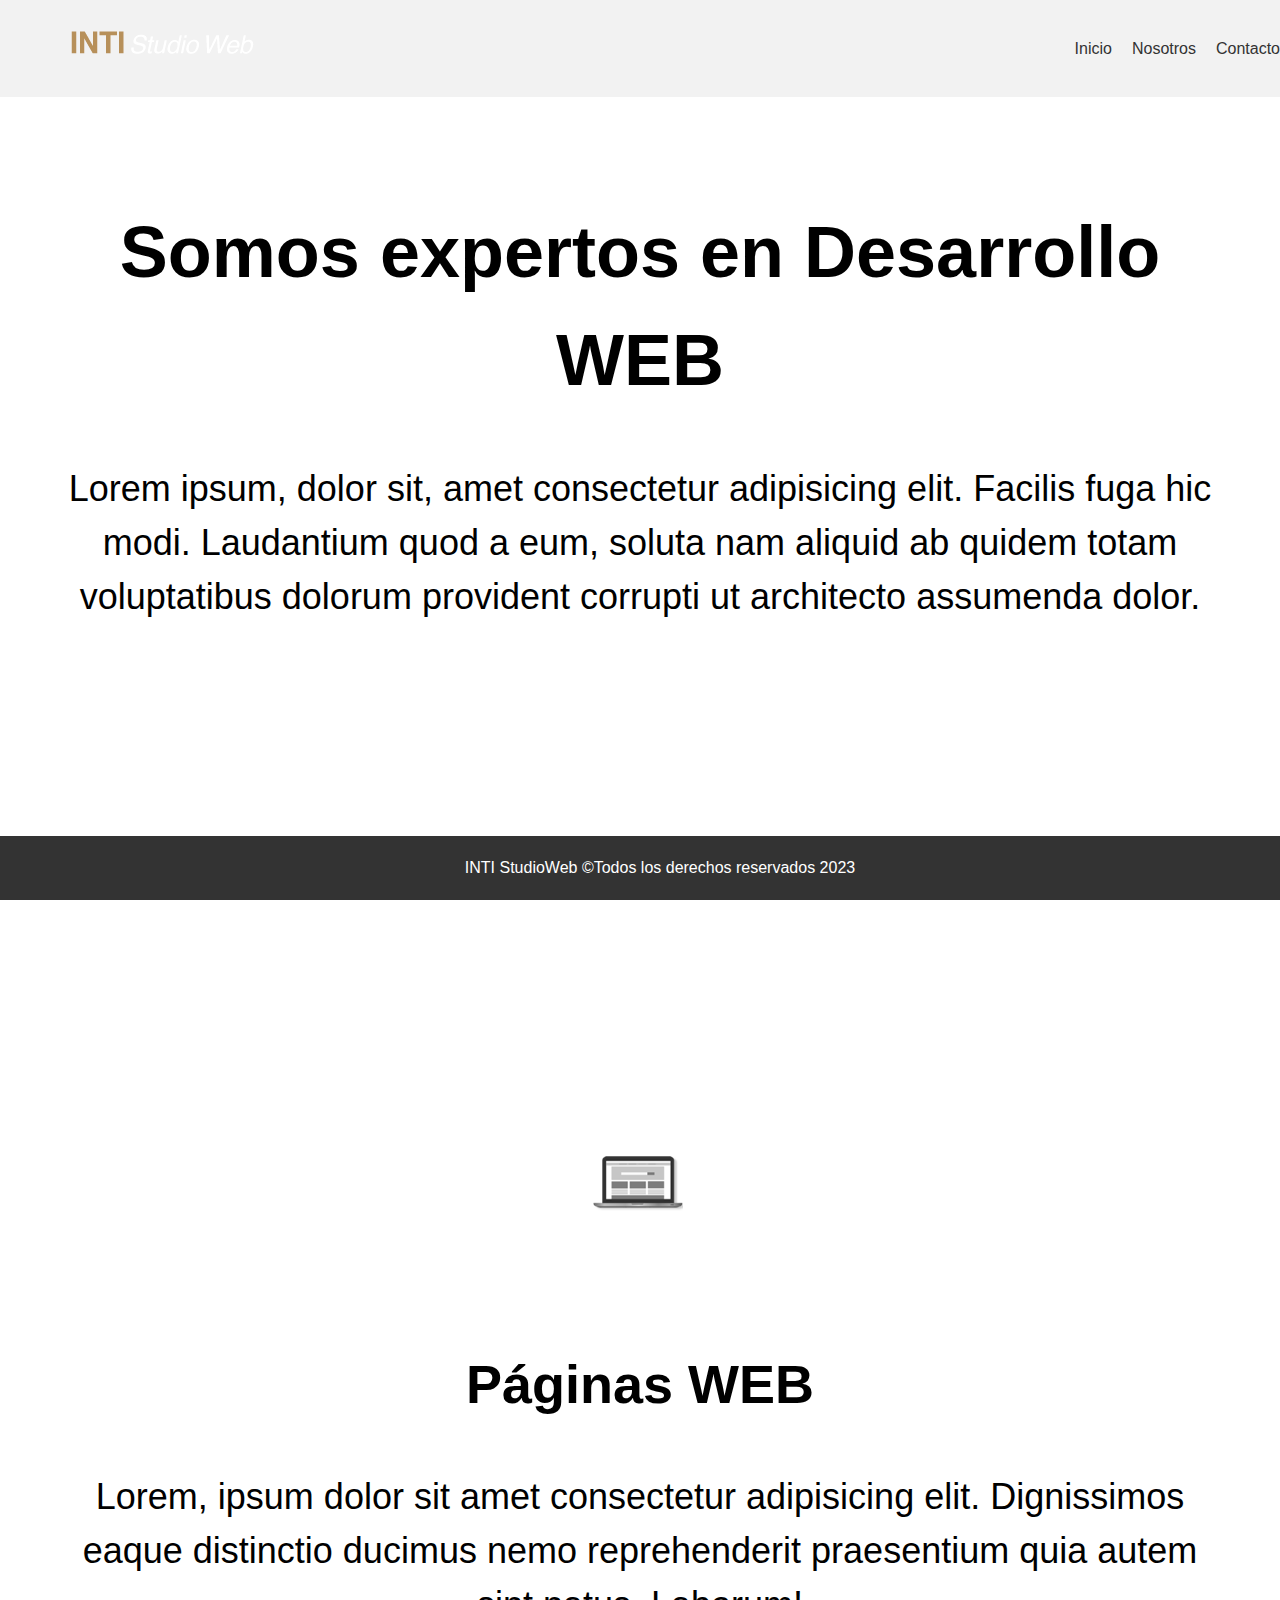
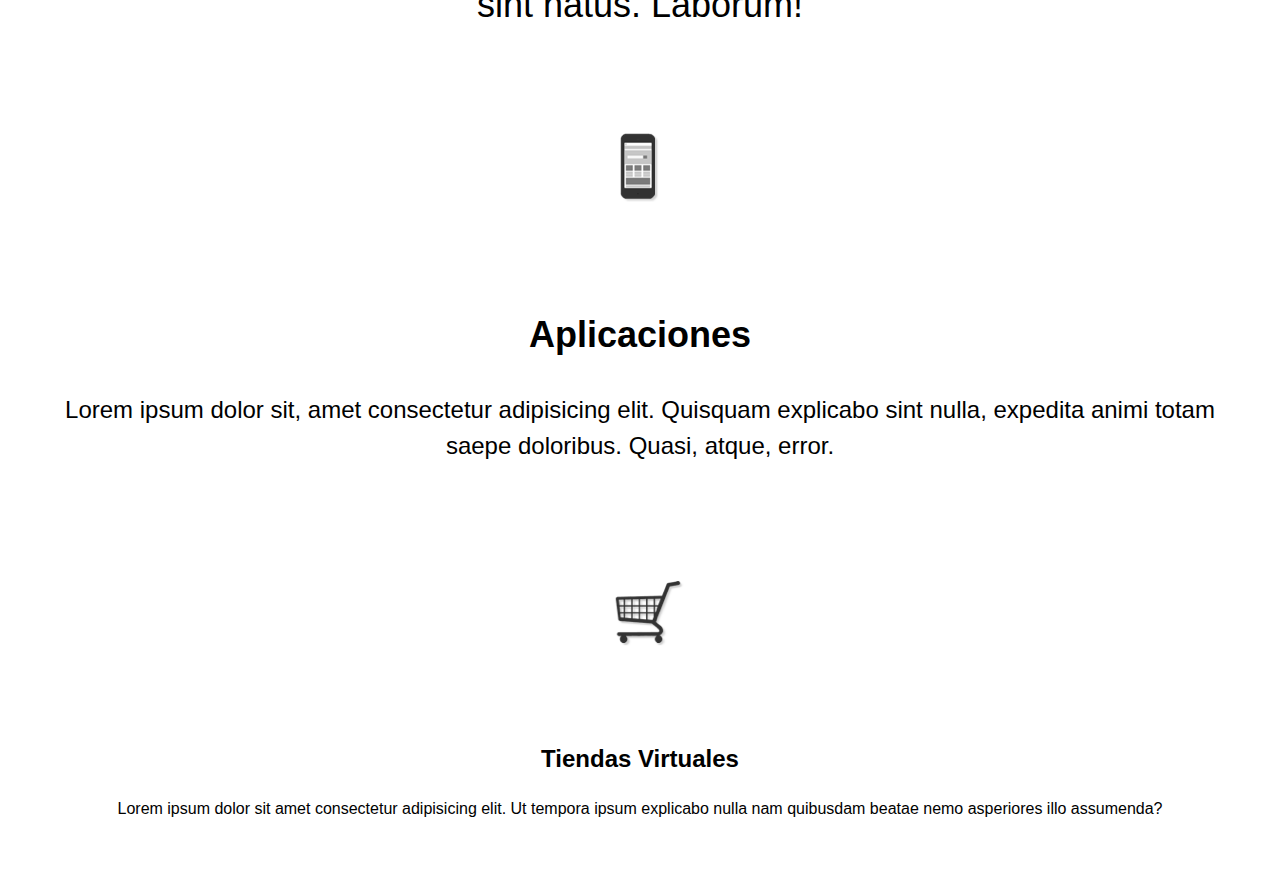
<file: index.html>
<!DOCTYPE html>
<html lang="es">
  <head>
    <meta charset="UTF-8" />
    <meta http-equiv="X-UA-Compatible" content="IE=edge" />
    <meta name="viewport" content="width=device-width, initial-scale=1.0" />
    <link rel="stylesheet" href="style.css">
    <title>Inicio</title>
  </head>
  <body>
    <header>
      <nav>
        <a href="index.htm">
          <img src="img/logo.png" alt="logo" width="250" height="50" />
        </a>
        <ul>
          <li>
            <a href="index.html">Inicio</a>
          </li>
          <li><a href="nosotros.html">Nosotros</a></li>
          <li><a href="contacto.html">Contacto</a></li>
        </ul>
      </nav>
    </header>

    <section>
      <div>
        <h1>Somos expertos en Desarrollo WEB</h1>
        <p>
          Lorem ipsum, dolor sit, amet consectetur adipisicing elit. Facilis
          fuga hic modi. Laudantium quod a eum, soluta nam aliquid ab quidem
          totam voluptatibus dolorum provident corrupti ut architecto assumenda
          dolor.
        </p>
      </div>
    </section>

    <section>
      <span>¿Quieres recibir una cuota hoy mismo?</span>
      <a href="contacto.html">Contáctanos</a>
    </section>

    <section>
      <div>
        <img src="img/computadora.png" alt="icono computadora" />
        <h2>Páginas WEB</h2>
        <p>
          Lorem, ipsum dolor sit amet consectetur adipisicing elit. Dignissimos
          eaque distinctio ducimus nemo reprehenderit praesentium quia autem
          sint natus. Laborum!
        </p>
      </div>
      <div>
        <img src="img/celular.png" alt="icono celular" />
        <h2>Aplicaciones</h2>
        <p>
          Lorem ipsum dolor sit, amet consectetur adipisicing elit. Quisquam
          explicabo sint nulla, expedita animi totam saepe doloribus. Quasi,
          atque, error.
        </p>
      </div>
      <div>
        <img src="img/cart.png" alt="icono cart" />
        <h2>Tiendas Virtuales</h2>
        <p>
          Lorem ipsum dolor sit amet consectetur adipisicing elit. Ut tempora
          ipsum explicabo nulla nam quibusdam beatae nemo asperiores illo
          assumenda?
        </p>
      </div>
    </section>
    <footer>
      <div>INTI StudioWeb &copy;Todos los derechos reservados 2023</div>
    </footer>
  </body>
</html>
</file>
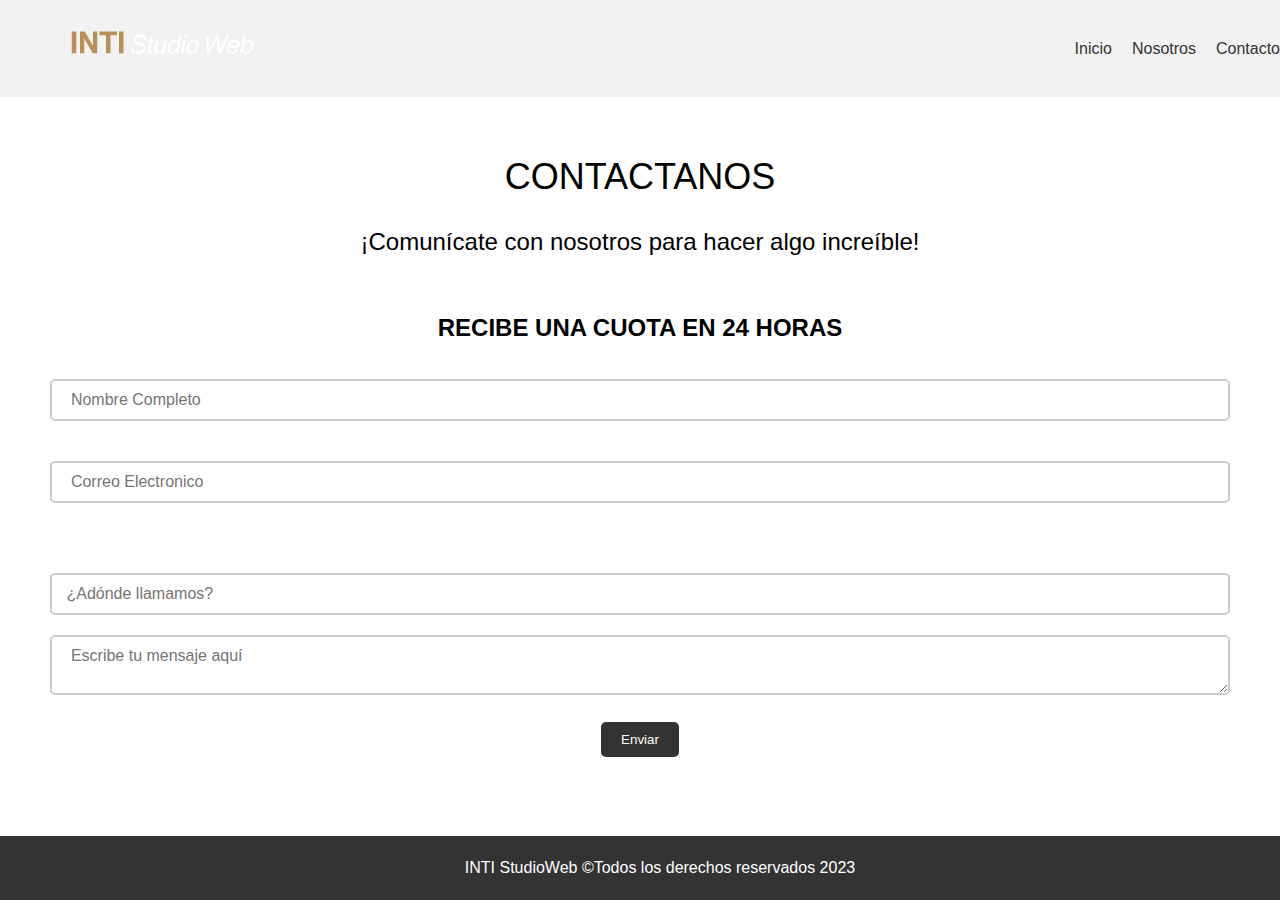
<file: contacto.html>
<!DOCTYPE html>
<html lang="es">
  <head>
    <meta charset="UTF-8" />
    <meta http-equiv="X-UA-Compatible" content="IE=edge" />
    <meta name="viewport" content="width=device-width, initial-scale=1.0" />
    <title>Contacto</title>
    <link rel="stylesheet" href="style.css">
  </head>
  <body>
    <header>
      <nav>
        <a href="index.htm">
          <img src="img/logo.png" alt="logo" width="250" height="50" />
        </a>
        <ul>
          <li>
            <a href="index.html">Inicio</a>
          </li>
          <li><a href="nosotros.html">Nosotros</a></li>
          <li><a href="contacto.html">Contacto</a></li>
        </ul>
      </nav>
    </header>

    <section>
      <div><span>CONTACTANOS</span></div>
      <div>
        <span>¡Comunícate con nosotros para hacer algo increíble!</span>
      </div>
      <div>
        <h3>RECIBE UNA CUOTA EN 24 HORAS</h3>
        <form action="" method="">
          <div>
            <input type="text" placeholder="  Nombre Completo" />
          </div>
          <div>
            <input type="text" placeholder="  Correo Electronico" />
          </div>
          <div>
            <input type="text" placeholder=" ¿Adónde llamamos?" />
          </div>
          <div>
            <textarea placeholder="  Escribe tu mensaje aquí"></textarea>
          </div>
          <div>
            <button type="submit">Enviar</button>
          </div>
        </form>
      </div>
    </section>
    <footer>
      <div>INTI StudioWeb &copy;Todos los derechos reservados 2023</div>
    </footer>
  </body>
</html>
</file>
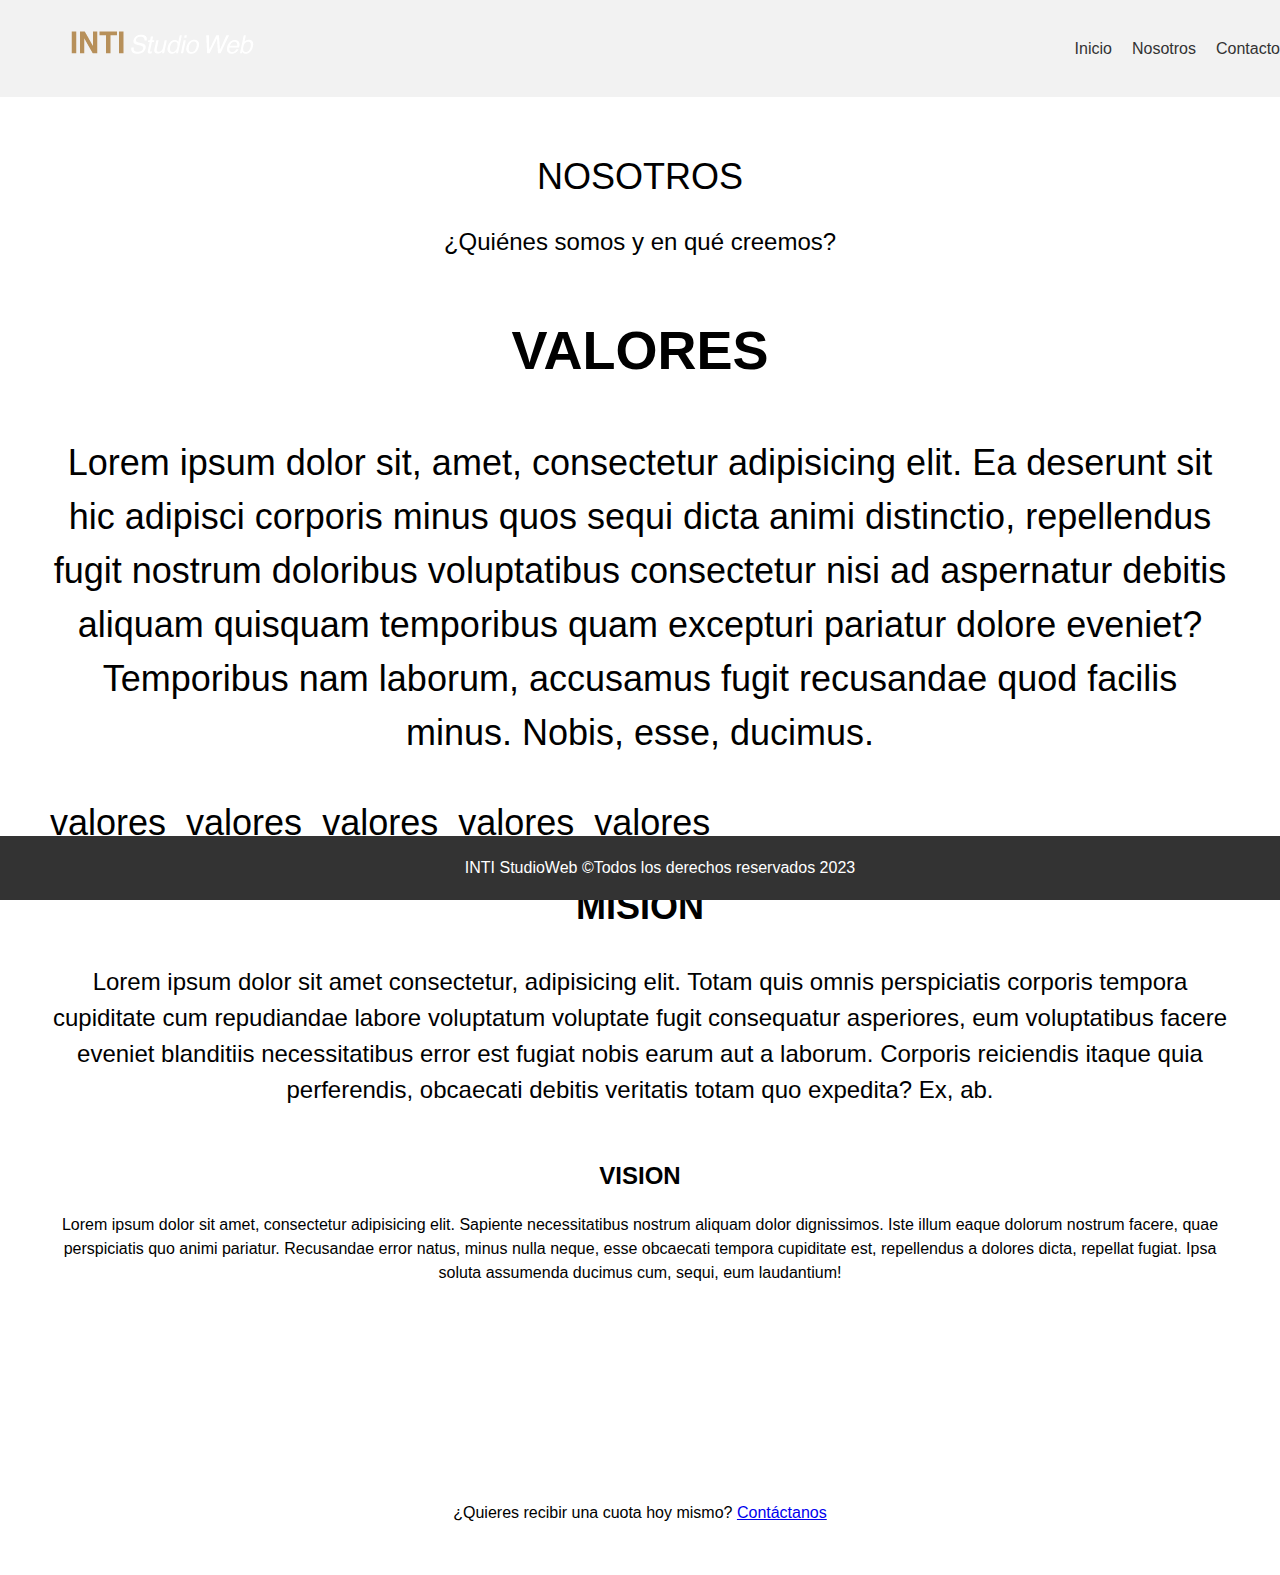
<file: nosotros.html>
<!DOCTYPE html>
<html lang="es">
  <head>
    <meta charset="UTF-8" />
    <meta http-equiv="X-UA-Compatible" content="IE=edge" />
    <meta name="viewport" content="width=device-width, initial-scale=1.0" />
	<link rel="stylesheet" href="style.css">
    <title>Nosotros</title>
  </head>
  <body>
    <header>
      <nav>
        <a href="index.htm">
          <img src="img/logo.png" alt="logo" width="250" height="50" />
        </a>
        <ul>
          <li>
            <a href="index.html">Inicio</a>
          </li>
          <li><a href="nosotros.html">Nosotros</a></li>
          <li><a href="contacto.html">Contacto</a></li>
        </ul>
      </nav>
    </header>
		<section>
			<div><span>NOSOTROS</span></div>
			<div><span>¿Quiénes somos y en qué creemos?</span></div>
			<div>
				<div>
					<h2>VALORES</h2>
					<p>
						Lorem ipsum dolor sit, amet, consectetur adipisicing elit. Ea deserunt sit hic adipisci corporis minus quos sequi dicta animi distinctio, repellendus fugit nostrum doloribus voluptatibus consectetur nisi ad aspernatur debitis aliquam quisquam temporibus quam excepturi pariatur dolore eveniet? Temporibus nam laborum, accusamus fugit recusandae quod facilis minus. Nobis, esse, ducimus.
					</p>
					<ul>
						<li>valores</li>
						<li>valores</li>
						<li>valores</li>
						<li>valores</li>
						<li>valores</li>
					</ul>
				</div>
				<div>
					<h2>MISION</h2>
					<p>
						Lorem ipsum dolor sit amet consectetur, adipisicing elit. Totam quis omnis perspiciatis corporis tempora cupiditate cum repudiandae labore voluptatum voluptate fugit consequatur asperiores, eum voluptatibus facere eveniet blanditiis necessitatibus error est fugiat nobis earum aut a laborum. Corporis reiciendis itaque quia perferendis, obcaecati debitis veritatis totam quo expedita? Ex, ab.
					</p>
				</div>
				<div>
					<h2>VISION</h2>
					<p>
						Lorem ipsum dolor sit amet, consectetur adipisicing elit. Sapiente necessitatibus nostrum aliquam dolor dignissimos. Iste illum eaque dolorum nostrum facere, quae perspiciatis quo animi pariatur. Recusandae error natus, minus nulla neque, esse obcaecati tempora cupiditate est, repellendus a dolores dicta, repellat fugiat. Ipsa soluta assumenda ducimus cum, sequi, eum laudantium!
					</p>
				</div>
				<div>
					
				</div>
		</section>
    <section>
      <span>¿Quieres recibir una cuota hoy mismo?</span>
      <a href="contacto.html">Contáctanos</a>
    </section>
    <footer>
      <div>INTI StudioWeb &copy;Todos los derechos reservados 2023</div>
    </footer>
  </body>
</html>
</file>
<file: style.css>
body {
  font-family: Arial, sans-serif;
  font-size: 16px;
  line-height: 1.5;
  margin: 0;
  padding: 0;
}

header {
  background-color: #f2f2f2;
  padding: 20px;
  position: fixed;
  top: 0;
  width: 100%;
}

nav {
  display: flex;
  justify-content: space-between;
  align-items: center;
}

nav img {
  margin-left: 20px;
}

ul {
  list-style: none;
  margin: 0;
  padding: 0;
  display: flex;
}

ul li {
  margin-right: 20px;
}

ul li a {
  text-decoration: none;
  color: #333;
}

ul li a:hover {
  color: #555;
}

section {
  padding: 50px;
  margin-top: 100px;
  text-align: center;
}

section div:first-of-type {
  font-size: 36px;
  margin-bottom: 20px;
}

section div:nth-of-type(2) {
  font-size: 24px;
  margin-bottom: 50px;
}

h3 {
  font-size: 24px;
  margin-bottom: 20px;
}

input,
textarea {
  font-family: Arial, sans-serif;
  font-size: 16px;
  padding: 10px;
  border: 2px solid #ccc;
  border-radius: 5px;
  margin-bottom: 20px;
  width: 100%;
  box-sizing: border-box;
}

button[type="submit"] {
  background-color: #333;
  color: #fff;
  padding: 10px 20px;
  border: none;
  border-radius: 5px;
  cursor: pointer;
}

button[type="submit"]:hover {
  background-color: #555;
}

footer {
  background-color: #333;
  color: #fff;
  padding: 20px;
  text-align: center;
  position: absolute;
  bottom: 0;
  width: 100%;
}
</file>
